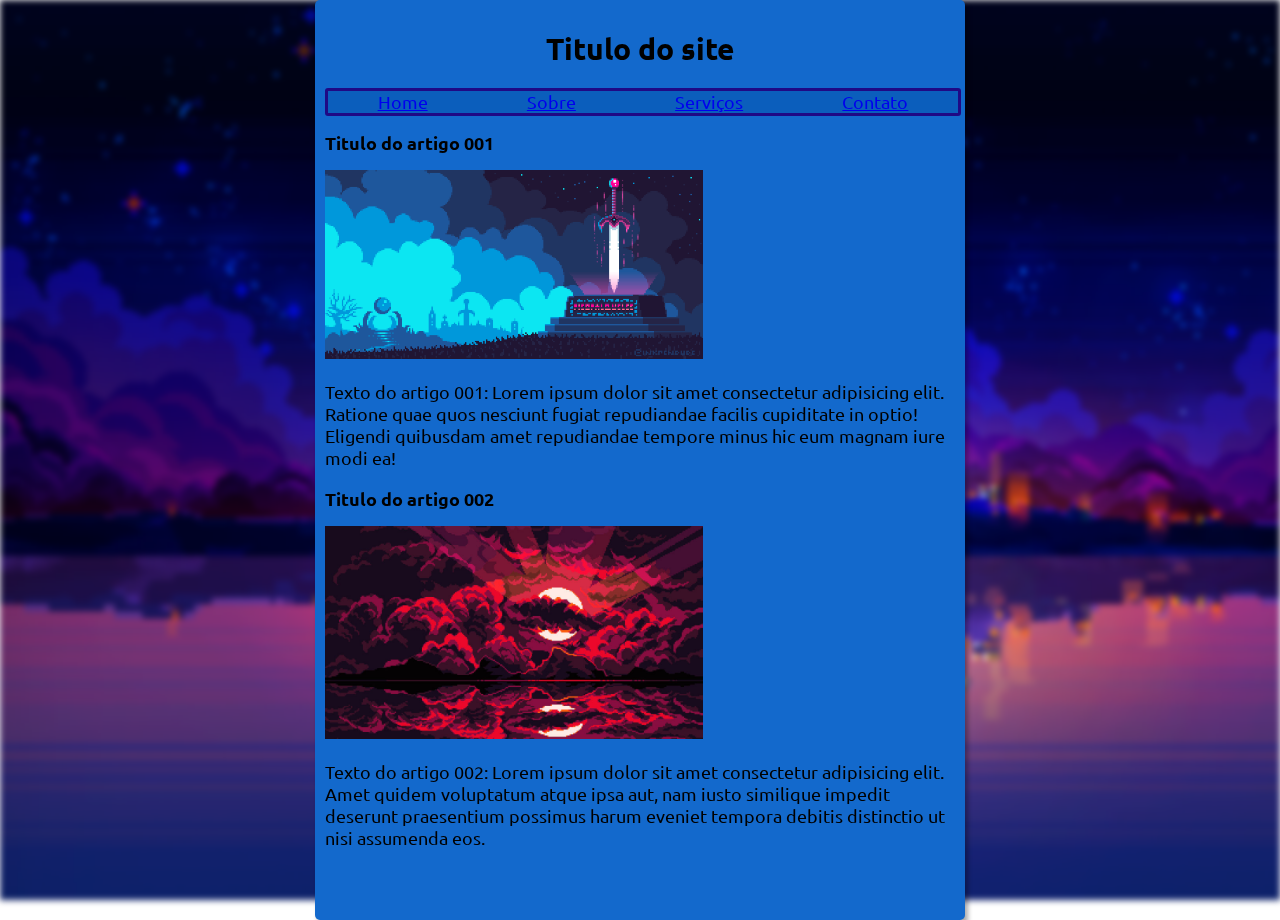
<file: index.html>
<!DOCTYPE html>
<html lang="pt-br">
    <head>
        <meta charset="UTF-8">
        <meta name="viewport" content="width=device-width, initial-scale=1.0">
        <link rel="shortcut icon" href="imagens/etn_logo.ico" type="image/x-icon">
        <title>Home</title>
        <link rel="stylesheet" href="style.css">
    </head>
    <body>
       <main>
        <header>
            <h1 class="titulo">Titulo do site</h1>
        </header>
        <nav class="menu">
            <ul>
                <li><a href="index.html">Home</a></li>
                <li><a href="sobre.html">Sobre</a></li>
                <li><a href="servicos.html">Serviços</a></li>
                <li><a href="contato.html">Contato</a></li>
            </ul>
        </nav>
        <article>
            <h2>Titulo do artigo 001</h2>
            <img class="card" src="imagens/ceu_espada.png" alt="céu azul com uma espada">
            <p>Texto do artigo 001: Lorem ipsum dolor sit amet consectetur adipisicing elit. Ratione quae quos nesciunt fugiat repudiandae facilis cupiditate in optio! Eligendi quibusdam amet repudiandae tempore minus hic eum magnam iure modi ea!</p>
        </article>
        <article>
            <h2>Titulo do artigo 002</h2>
            <img class="card" src="imagens/ceu_vermelho540.jpg" alt="céu crepúsculo com nuvens vermelhas.">
            <p>Texto do artigo 002: Lorem ipsum dolor sit amet consectetur adipisicing elit. Amet quidem voluptatum atque ipsa aut, nam iusto similique impedit deserunt praesentium possimus harum eveniet tempora debitis distinctio ut nisi assumenda eos.
            </p>
        </article>
    </main>
    <script src="script.js"></script>
    </body>
</html>
</file>
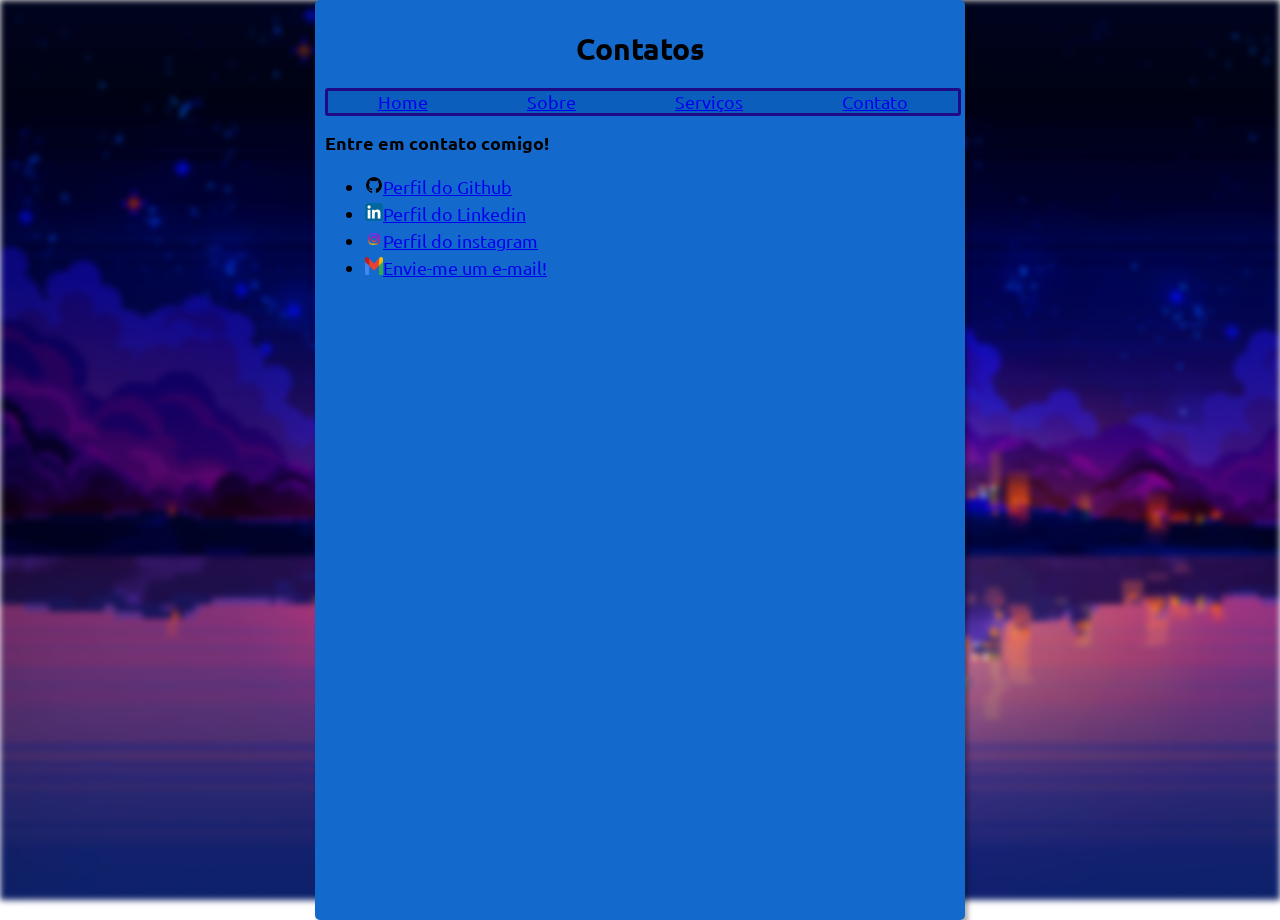
<file: contato.html>
<!DOCTYPE html>
<html lang="pt-br">
<head>
    <meta charset="UTF-8">
    <meta name="viewport" content="width=device-width, initial-scale=1.0">
    <link rel="shortcut icon" href="imagens/etn_logo.ico" type="image/x-icon">
    <title>Contato</title>
    <link rel="stylesheet" href="style.css">
</head>
<body>
    <main>
        <header>
            <h1 class="titulo">Contatos</h1>
        </header>
        <nav class="menu">
            <ul>
                <li><a href="index.html">Home</a></li>
                <li><a href="sobre.html">Sobre</a></li>
                <li><a href="servicos.html">Serviços</a></li>
                <li><a href="contato.html">Contato</a></li>
            </ul>
        </nav>
        <article>
            <h2>Entre em contato comigo!</h2>
            <p></p>
        </article>
        <div class="contato">
            <ul>
                <li><img src="imagens/github-logo.png" alt=""><a href="https://github.com/eternamenteneutro">Perfil do Github</a></li>
                <li><img src="imagens/linkedin-logo.jpg" alt=""><a href="https://www.linkedin.com/in/daniel-santana-524b96304">Perfil do Linkedin</a></li>
                <li><img src="imagens/instagram-logo.png" alt=""><a href="https://www.instagram.com/eternamente_neutro?igsh=MXFueGM4MHNibHA3bA==">Perfil do instagram</a></li>
                <li><img  src="imagens/gmail-logo.png" alt=""><a href="mailto:danielsilvasantana15@gmail.com?subject=Olá&body=Escreva%20sua%20mensagem%20aqui">Envie-me um e-mail!</a></li>
            </ul>
        </div>
        
    </main>
    
</body>
</html>
</file>
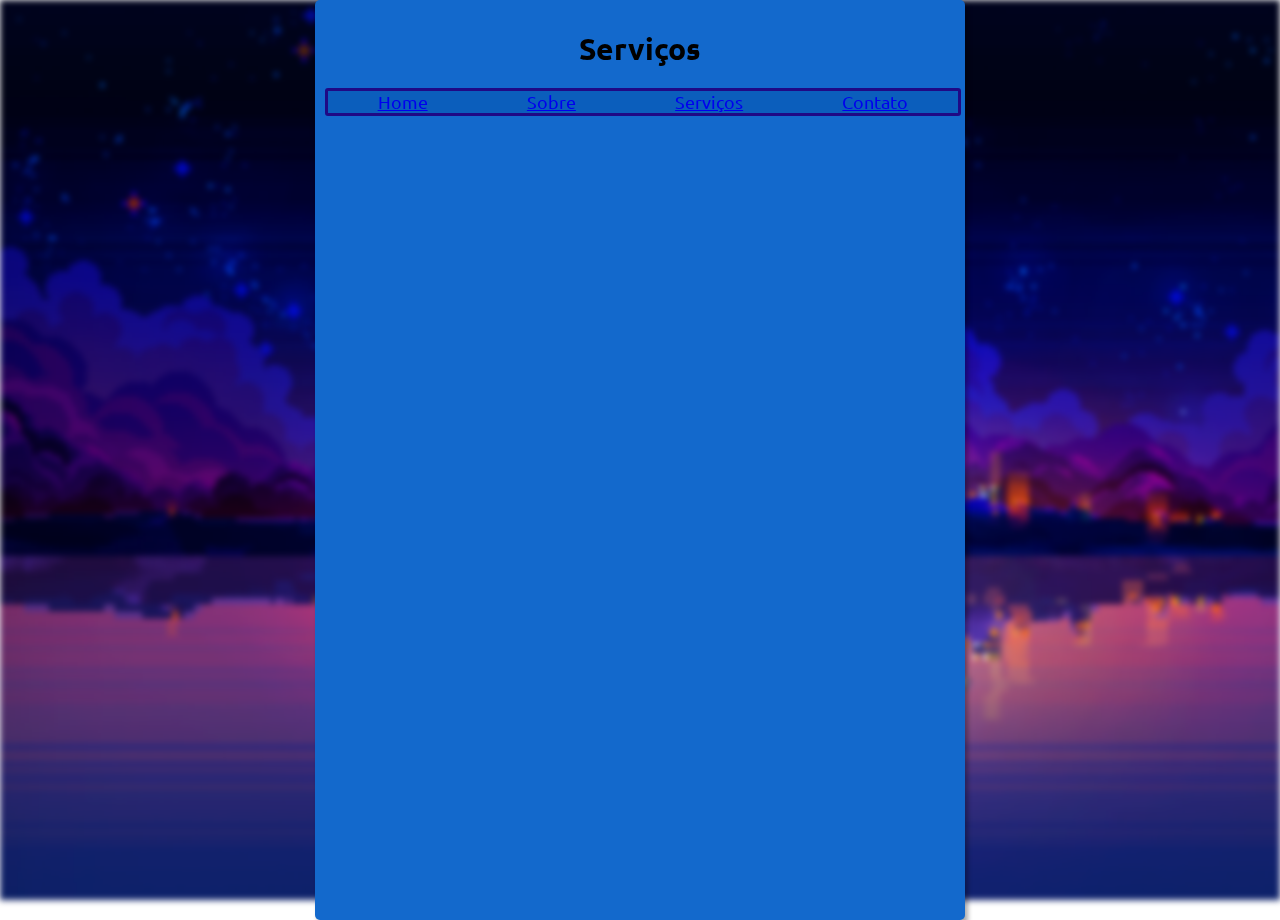
<file: servicos.html>
<!DOCTYPE html>
<html lang="pt-br">
<head>
    <meta charset="UTF-8">
    <meta name="viewport" content="width=device-width, initial-scale=1.0">
    <link rel="stylesheet" href="style.css">
    <link rel="shortcut icon" href="imagens/etn_logo.ico" type="image/x-icon">
    <title>Serviços</title>
</head>
<body>
    <main>
        <header>
            <h1 class="titulo">Serviços</h1>
        </header>
        <nav class="menu">
            <ul>
                <li><a href="index.html">Home</a></li>
                <li><a href="sobre.html">Sobre</a></li>
                <li><a href="servicos.html">Serviços</a></li>
                <li><a href="contato.html">Contato</a></li>
            </ul>
        </nav>
        <article>
            <h2></h2>
            <p></p>
        </article>
    </main>
</body>
</html>
</file>
<file: style.css>
@import url('https://fonts.googleapis.com/css2?family=Ubuntu:ital,wght@0,300;0,400;0,500;0,700;1,300;1,400;1,500;1,700&display=swap');

* {
    font-family: "Ubuntu", serif;
    font-size: 18px;
}

body {
    margin: 0;
    padding: 0;
    min-width: none;
    height: 100vh;
    display: flex;
    justify-content: center;
    align-items: center;
    overflow: hidden;
}

main {
    background-color: rgb(19, 105, 204);
    border-radius: 5px 5px 5px 5px;
    min-width: 45vh;
    max-width: 75vh;
    width: 70vh;
    height: 100vh;
    margin: auto;
    padding: 10px;
    box-shadow: 3px 5px 5px rgba(0, 0, 0, 0.334);
    position: relative;
    z-index: 1;
}

body::before {
    content: "";
    position: fixed;
    top: 0;
    left: 0;
    right: 0;
    bottom: 0;
    background: url('imagens/crepusculo_azul.png') repeat;
    background-size: cover;
    filter: blur(3px);
    z-index: -1;
}

.titulo {
    text-align: center;
    font-size: 30px;
}

.card{
    padding: auto;
    width: 60%;
    height: 20%;
    opacity: 100%;
}

/*----------------------------------------------*/
.menu {
    background-color: rgb(11, 94, 188);
    overflow: hidden;
    position:relative;*/
    padding: 1%;
    top: 0;
    width: 100%;
    border-radius: 3px;*/
    border-width: 2px;
    border-style: solid;
    border-color: #1f0985;
}

.menu ul {
    list-style-type: none;
    margin: 0;
    padding: 0;
    display: flex;
    justify-content: space-around;
}

.menu li {
    display: inline;
}

.menu a:hover {
    background-color: #5100ff;
}
/*-------------------------------------------------*/

.contato ul{
    line-height: 1.5;
    
}

.contato img{
    padding: auto;
    width: 18px;
    height: 18px;
}
</file>
